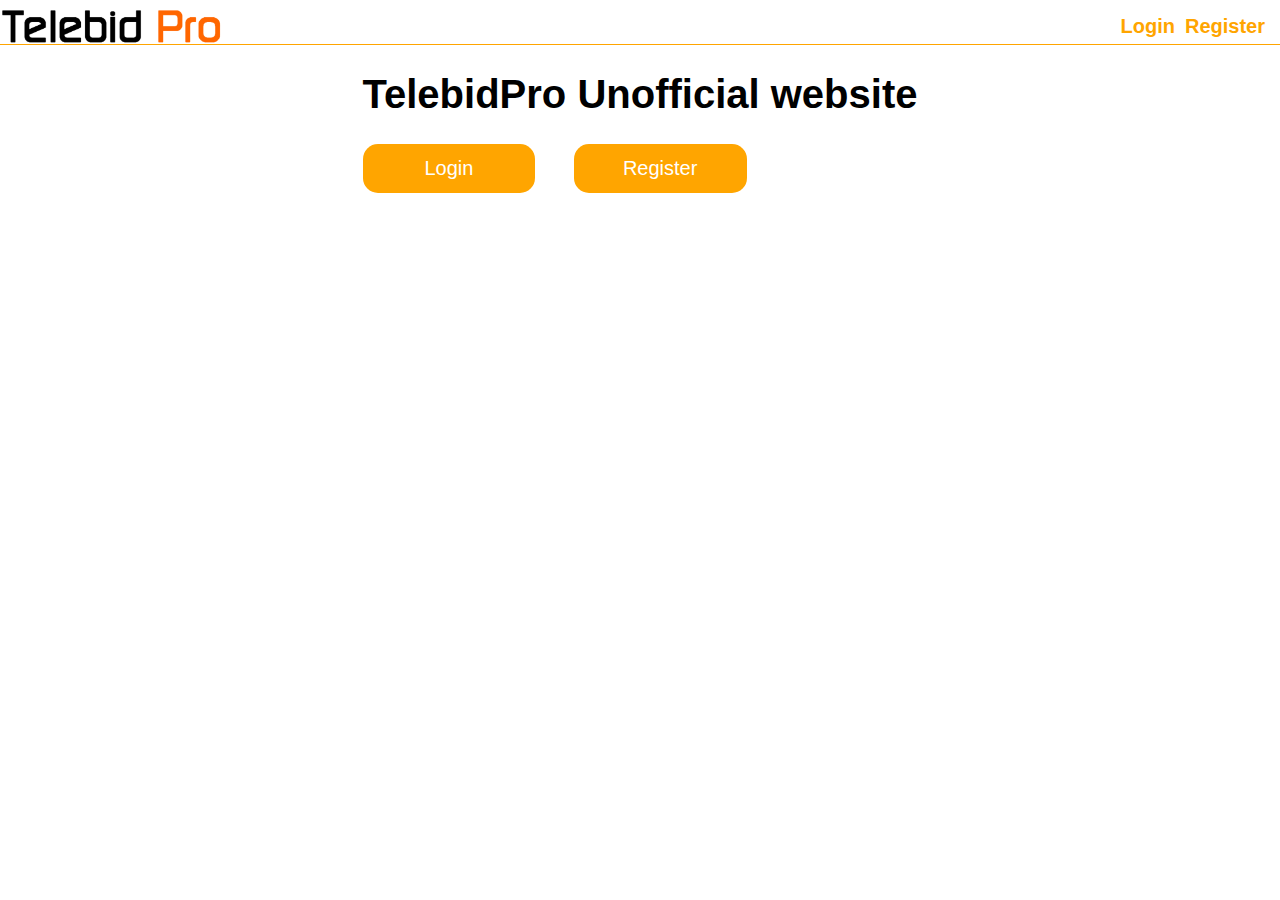
<file: resources/templates/index.html>
<!DOCTYPE html>
<html lang="en">
<head>
    <meta charset="UTF-8">
    <title>Telebid RegForm</title>
    <link rel="stylesheet" type="text/css" href="../static/css/index.css">
</head>
<body>

    <header>
        <img src="../static/images/logo.png" alt="" id="logo">
        <div>
            <a id="login">Login</a>
            <a id="register">Register</a>
        </div>
    </header>

    <div id="home-page" class="home">
        <h1>TelebidPro Unofficial website</h1>

        <div id="buttons">
            <button id="login-opt">Login</button>
            <button id="register-opt">Register</button>
        </div>
    </div>
    <script src="../static/scripts/HomePage.js "></script>
</body>
</html>
</file>
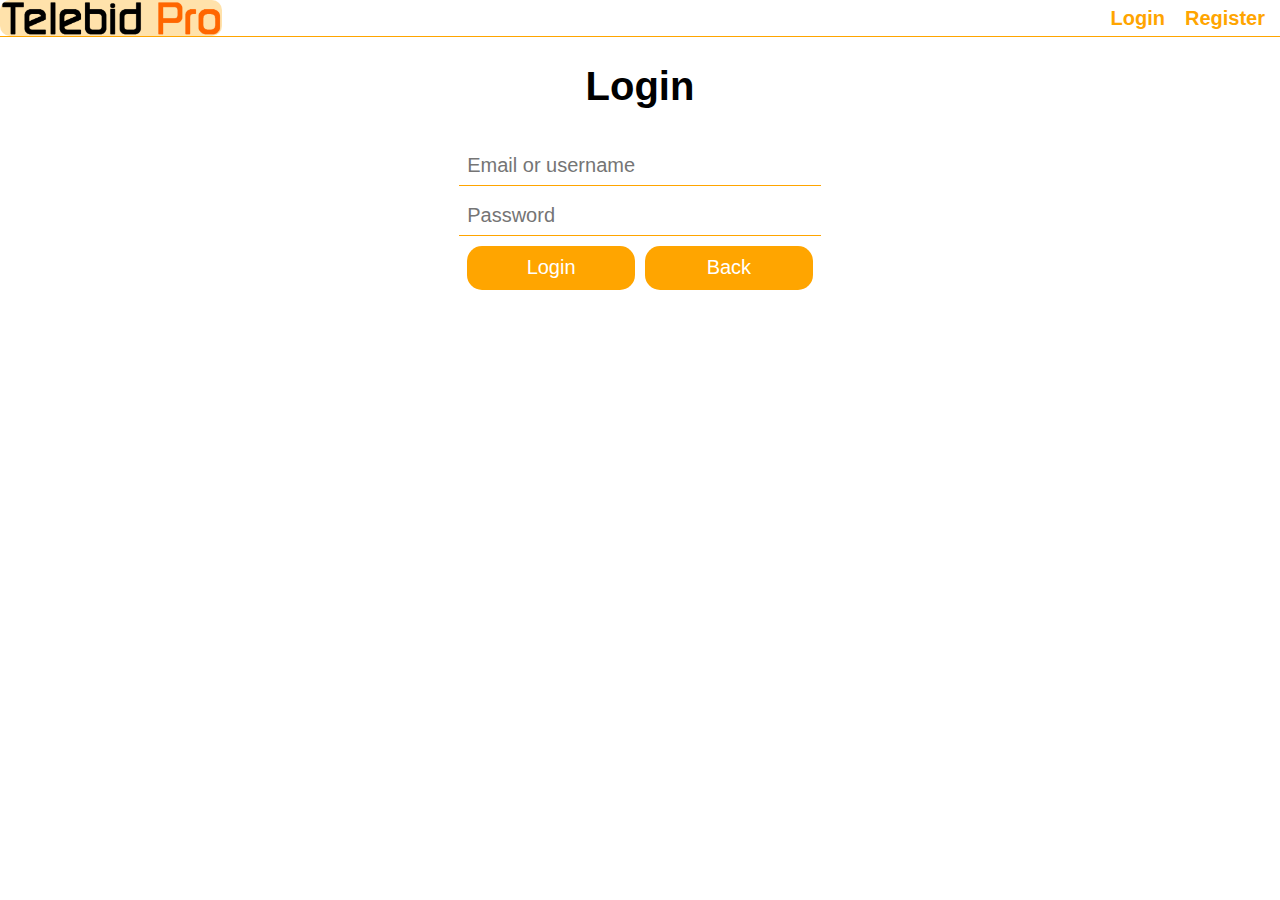
<file: resources/templates/login.html>
<!DOCTYPE html>
<html lang="en">
<head>
    <meta charset="UTF-8">
    <title>Telebid RegForm</title>
    <link rel="stylesheet" type="text/css" href="../static/css/login.css">
</head>
<body>

    <header>
        <img src="../static/images/logo.png" alt="" id="logo">
        <div>
            <a>Login</a>
            <a id="register">Register</a>
        </div>
    </header>

    <div id="login-page" class="login">
        <h1>Login</h1>

        <div id="input-box">
            <input type="text" id="email-or-username" placeholder="Email or username"/>
            <label for="username" id="email-or-username-error">Field should have value</label>
        </div>

        <div id="input-box">
            <input type="password" id="password" placeholder="Password"/>
            <label for="password" id="password-error">Field should have value</label>
        </div id="input-box">

        <div id="buttons">
            <button id="submit">Login</button>
            <button id="back">Back</button>
        </div>
    </div>

    <script src="../static/scripts/LoginPage.js"></script>
</body>
</html>
</file>
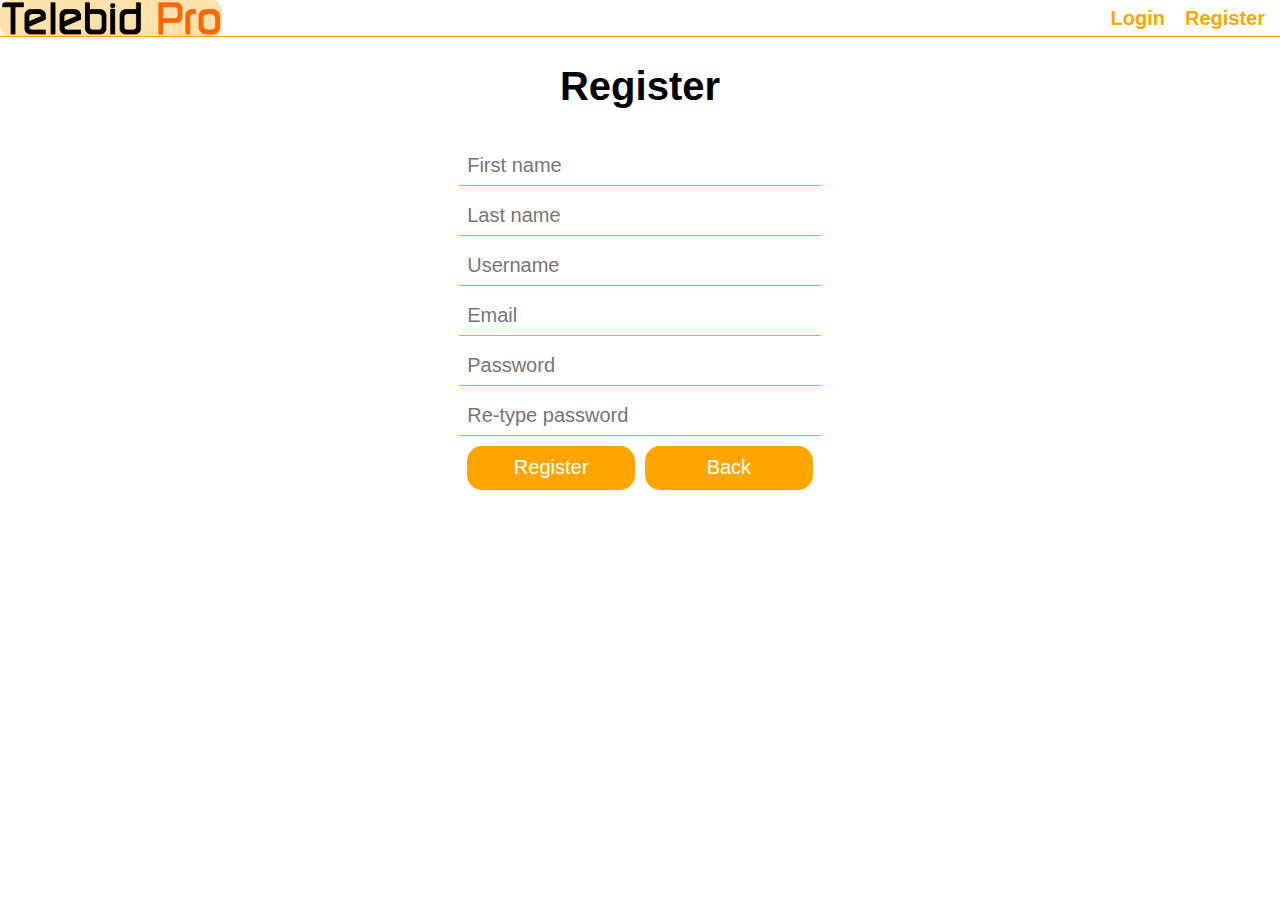
<file: resources/templates/register.html>
<!DOCTYPE html>
<html lang="en">
<head>
    <meta charset="UTF-8">
    <title>Telebid RegForm</title>
    <link rel="stylesheet" type="text/css" href="../static/css/register.css">
</head>
<body>

    <header>
        <img src="../static/images/logo.png" alt="" id="logo">
        <div>
            <a id="login">Login</a>
            <a>Register</a>
        </div>
    </header>

    <div id="register-page" class="register">
        <h1>Register</h1>

        <div id="input-box">
            <input type="text" id="first-name" placeholder="First name"/>
            <label for="first-name" id="first-name-error">Field should have value</label>
        </div>

        <div id="input-box">
            <input type="text" id="last-name" placeholder="Last name"/>
            <label for="last-name" id="last-name-error">Field should have value</label>
        </div>

        <div id="input-box">
            <input type="text" id="username" placeholder="Username"/>
            <label for="username" id="username-error">Field should have value</label>
        </div>

        <div id="input-box">
            <input type="email" id="email" placeholder="Email"/>
            <label for="email" id="email-error">Field should have value</label>
        </div>

        <div id="input-box">
            <input type="password" id="password" placeholder="Password"/>
            <label for="password" id="password-error">Field should have value</label>
        </div id="input-box">

        <div id="input-box">
            <input type="password" id="password-check" placeholder="Re-type password"/>
            <label for="password-check" id="password-check-error">Passwords should match</label>
        </div>

        <div id="buttons">
            <button id="submit">Register</button>
            <button id="back">Back</button>
        </div>
    </div>

    

    <script src="../static/scripts/RegistrationPage.js"></script>
</body>
</html>
</file>
<file: resources/static/css/index.css>
body {
    font-family: 'Franklin Gothic Medium', 'Arial Narrow', Arial, sans-serif;
    font-size: 20px;
    display: flex;
    flex-direction: column;
    align-items: center;
}

header {
    border-bottom: 1px solid orange;
    height: 4vh;
    width: 100vw;
    display: flex;
    flex-direction: row;
    justify-content: space-between;
    align-items: center;
}

header div {
    height: auto;
    width: auto;
    display: flex;
    flex-direction: row;
    margin-right: 10px;
}

header div a {
    color: orange;
    font-weight: 700;
    cursor: pointer;
    padding: 5px;
}

header div a:hover {
    background-color: rgba(255, 166, 0, 0.329);
    border-radius: 10px;
}

header img {
    height: 100%;
    cursor: pointer;
}

header img:hover {
    background-color: rgba(255, 166, 0, 0.329);
    border-radius: 10px;
}

#buttons {
    width: 30vw;
    height: 5.5vh;
    display: flex;
    flex-direction: row;
    justify-content: space-between;
    align-items: center;
}

button {
    width: 45%;
    height: 100%;
    border-radius: 15px;
    border: 1px solid black;
}

button {
    font-size: 20px;
    color: white;
    background-color: orange;
    border: 0px;
}

button:hover {
    font-size: 20px;
    color: orange;
    background-color: white;
    border: 1px solid orange;
}
</file>
<file: resources/static/css/login.css>
body {
    font-size: 20px;
    display: flex;
    flex-direction: column;
    justify-content: center;
    align-items: center;
    font-family:'Franklin Gothic Medium', 'Arial Narrow', Arial, sans-serif;
    margin: 0;
}

header {
    border-bottom: 1px solid orange;
    height: 4vh;
    width: 100vw;
    display: flex;
    flex-direction: row;
    justify-content: space-between;
}

header div {
    height: auto;
    width: auto;
    display: flex;
    flex-direction: row;
    margin-right: 10px;
}

header div a {
    color: orange;
    font-weight: 700;
    cursor: pointer;
    padding: 5px;
}

header div a:hover {
    background-color: rgba(255, 166, 0, 0.329);
    border-radius: 10px;
}

header img {
    height: 100%;
    cursor: pointer;
}

header img:hover {
    background-color: rgba(255, 166, 0, 0.329);
    border-radius: 10px;
}

div {
    height: 90vh;
    width: 90vw;
    display: flex;
    flex-direction: column;
    align-items: center;
    gap: 10px;
}

input {
    width: 100%;
    font-size: 20px;
    padding: 8px;
    border:  none;
    border-bottom: 1px solid orange;
}

input:focus {
    outline: none;
    border-bottom: 2px solid orange;
}

button {
    width: 50%;
    height: 100%;
    border-radius: 15px;
    border: 1px solid black;
}

h1 {
 width: 50%;
 text-align: center;
}

label {
    color: white;
    display: none;
    background-color: orange;
    width: 100%;
    border-top: none;
    padding: 8px;
    border-bottom-left-radius: 15px;
    border-bottom-right-radius: 15px;
}

#buttons {
    width: 30%;
    height: 5.5%;
    display: flex;
    flex-direction: row;
    justify-content: space-between;
    align-items: center;
}

#buttons button {
    font-size: 20px;
    color: white;
    background-color: orange;
    border: 0px;
}

#buttons button:hover {
    font-size: 20px;
    color: orange;
    background-color: white;
    border: 1px solid orange;
}

#input-box {
    width: 30%;
    height: auto;
    display: flex;
    flex-direction: column;
    align-items: center;
    justify-content: center;
    gap: 0;
}
</file>
<file: resources/static/css/register.css>
body {
    font-size: 20px;
    display: flex;
    flex-direction: column;
    justify-content: center;
    align-items: center;
    font-family:'Franklin Gothic Medium', 'Arial Narrow', Arial, sans-serif;
    margin: 0;
}

header {
    border-bottom: 1px solid orange;
    height: 4vh;
    width: 100vw;
    display: flex;
    flex-direction: row;
    justify-content: space-between;
}

header div {
    height: auto;
    width: auto;
    display: flex;
    flex-direction: row;
    margin-right: 10px;
}

header div a {
    color: orange;
    font-weight: 700;
    cursor: pointer;
    padding: 5px;
}

header div a:hover {
    background-color: rgba(255, 166, 0, 0.329);
    border-radius: 10px;
}

header img {
    height: 100%;
    cursor: pointer;
}

header img:hover {
    background-color: rgba(255, 166, 0, 0.329);
    border-radius: 10px;
}

div {
    height: 90vh;
    width: 90vw;
    display: flex;
    flex-direction: column;
    align-items: center;
    gap: 10px;
}

input {
    width: 100%;
    font-size: 20px;
    padding: 8px;
    border:  none;
    border-bottom: 1px solid orange;
}

input:focus {
    outline: none;
    border-bottom: 2px solid orange;
}

button {
    width: 50%;
    height: 100%;
    border-radius: 15px;
    border: 1px solid black;
}

h1 {
 width: 50%;
 text-align: center;
}

label {
    display: none;
    background-color: rgba(255, 166, 0, 0.5);
    width: 100%;
    border: 1px solid orange;
    border-top: none;
    padding: 8px;
    border-bottom-left-radius: 15px;
    border-bottom-right-radius: 15px;
}

#buttons {
    width: 30%;
    height: 5.5%;
    display: flex;
    flex-direction: row;
    justify-content: space-between;
    align-items: center;
}

#buttons button {
    font-size: 20px;
    color: white;
    background-color: orange;
    border: 0px;
}

#buttons button:hover {
    font-size: 20px;
    color: orange;
    background-color: white;
    border: 1px solid orange;
}

#input-box {
    width: 30%;
    height: auto;
    display: flex;
    flex-direction: column;
    align-items: center;
    justify-content: center;
    gap: 0;
}
</file>
